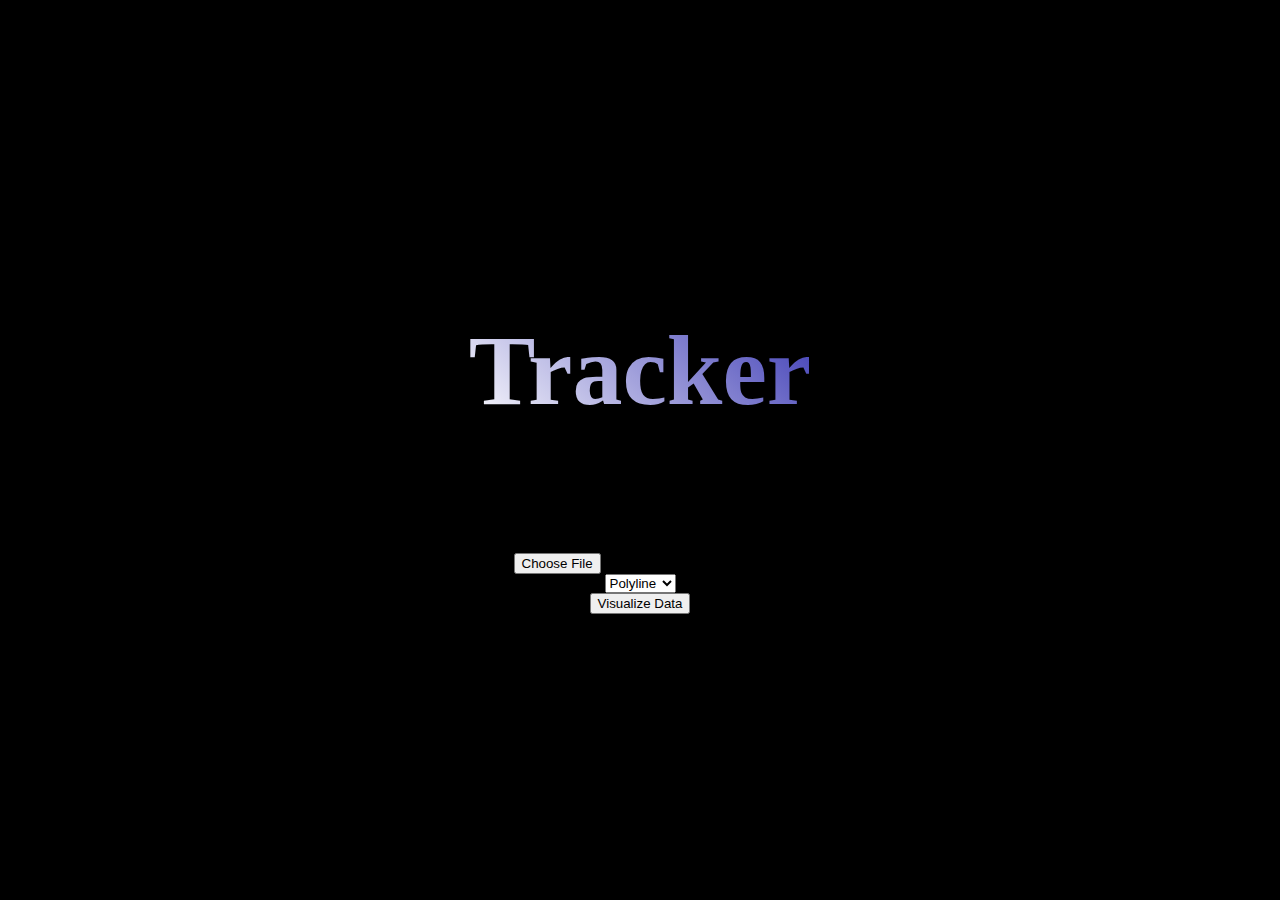
<file: templates/index.html>
<!DOCTYPE html>

<html lang="en">
<head>
    <meta charset="utf-8">
    <meta name="viewport" content="initial-scale=1, width=device-width">
    <link rel="stylesheet" href="../static/styles.css">
    <script src="../static/script.js" defer></script>
    
    <!-- Bootstrap -->
    <link href="https://cdn.jsdelivr.net/npm/bootstrap@5.3.2/dist/css/bootstrap.min.css" rel="stylesheet" integrity="sha384-T3c6CoIi6uLrA9TneNEoa7RxnatzjcDSCmG1MXxSR1GAsXEV/Dwwykc2MPK8M2HN" crossorigin="anonymous">
    <script src="https://cdn.jsdelivr.net/npm/bootstrap@5.3.2/dist/js/bootstrap.bundle.min.js" integrity="sha384-C6RzsynM9kWDrMNeT87bh95OGNyZPhcTNXj1NW7RuBCsyN/o0jlpcV8Qyq46cDfL" crossorigin="anonymous"></script>

    <title>Tracker</title>
</head> 
<body>
    <div class="wrap">
        <p>Tracker</p>
        <form id="inputform" action="/" method="post" enctype="multipart/form-data">
            <input class="form-control" id="file" type="file" accept=".csv" name="file" required><br>
            <select id="dropdown" name="dropdown" class="form-select">
                <option value="polyline" selected>Polyline</option>
                <option value="polygon">Polygon</option>
            </select><br>
            <div class="d-grid gap-2">
                <button class="btn btn-outline-light" type="submit" onclick="passValues()">Visualize Data</button>
            </div>
        </form>
    </div>
</body>
</html>
</file>
<file: static/styles.css>
html {
    background: black;
}

#map {
    height: 98vh; 
    width: 98vw;
}

.wrap {
    display: flex;
    flex-direction: column;
    align-items: center;
    justify-content: center;
    height: 90vh;
    background-color: black;
    gap: 25px;
    text-align: center;
}

p {
    color: whitesmoke;
    font-size: 100px; 
    font-weight: bold; 
    background: linear-gradient(45deg, #ffffff, #3b39b4);
    -webkit-background-clip: text;
    background-clip: text;  
    color: transparent;
}
</file>
